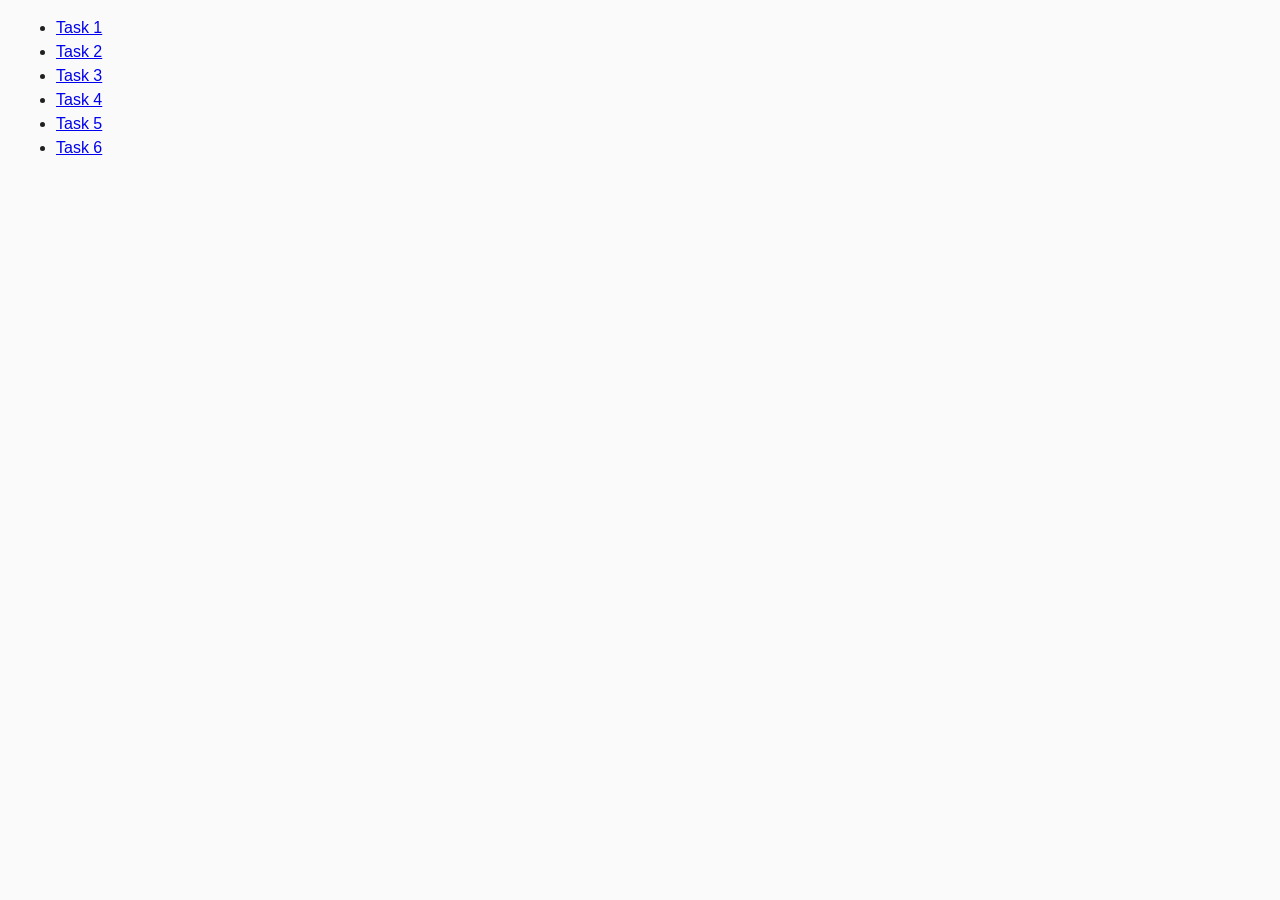
<file: index.html>
<!DOCTYPE html>
<html lang="en">
  <head>
    <meta charset="UTF-8" />
    <meta http-equiv="X-UA-Compatible" content="IE=edge" />
    <meta name="viewport" content="width=device-width, initial-scale=1.0" />
    <title>Homework 7</title>
    <link rel="stylesheet" href="./css/common.css" />
  </head>
  <body>
    <ul>
      <li><a href="./task-1.html">Task 1</a></li>
      <li><a href="./task-2.html">Task 2</a></li>
      <li><a href="./task-3.html">Task 3</a></li>
      <li><a href="./task-4.html">Task 4</a></li>
      <li><a href="./task-5.html">Task 5</a></li>
      <li><a href="./task-6.html">Task 6</a></li>
    </ul>
  </body>
</html>
</file>
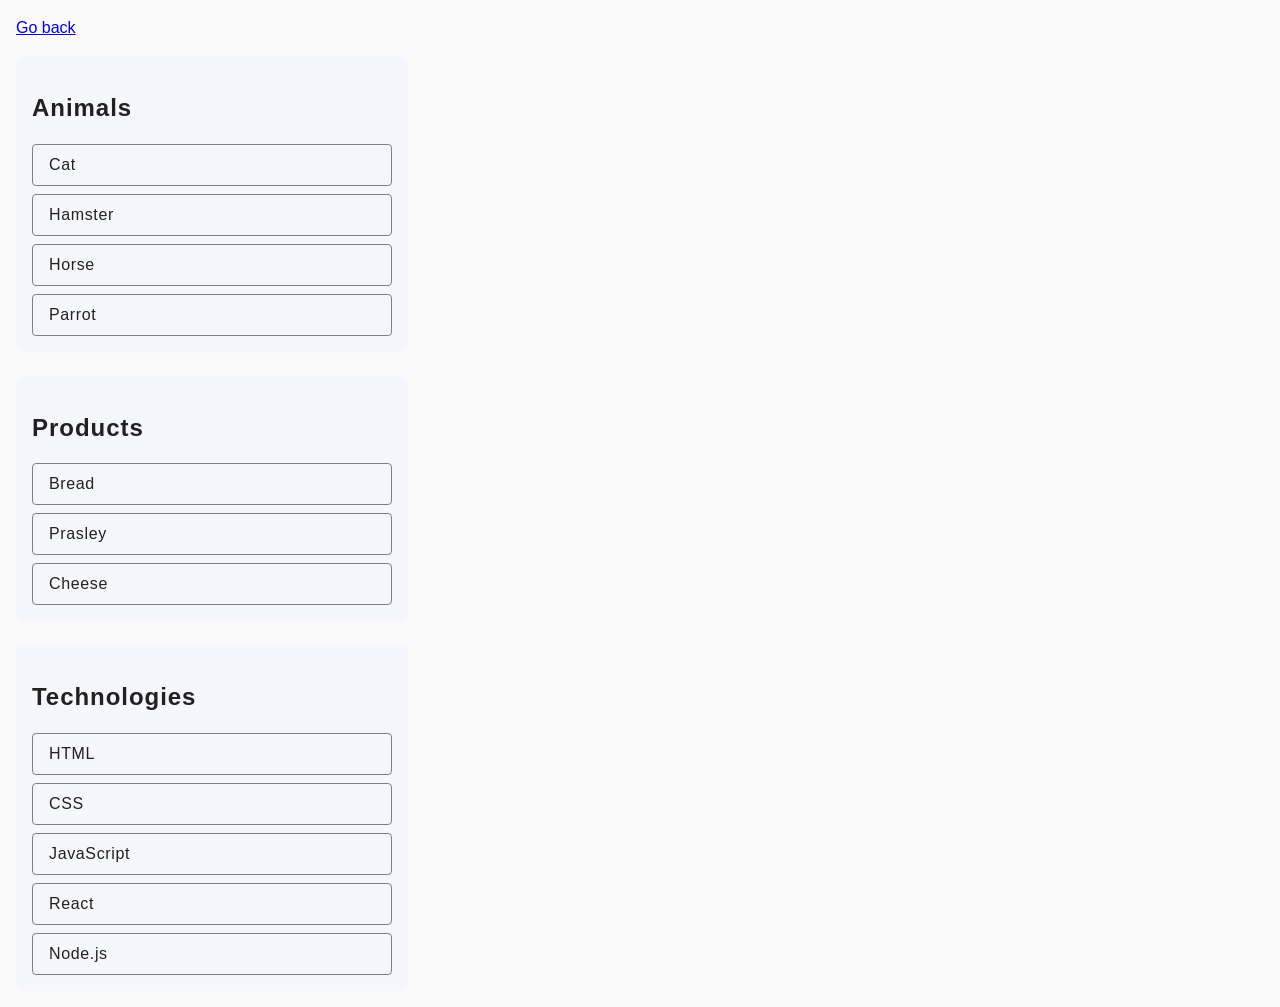
<file: task-1.html>
<!DOCTYPE html>
<html lang="en">
  <head>
    <meta charset="UTF-8" />
    <meta http-equiv="X-UA-Compatible" content="IE=edge" />
    <meta name="viewport" content="width=device-width, initial-scale=1.0" />
    <title>Task 1</title>
    <link rel="stylesheet" href="./css/task-1.css" />
    <link rel="stylesheet" href="./css/common.css" />
  </head>
  <body>
    <p><a href="index.html">Go back</a></p>

    <ul id="categories">
      <li class="item">
        <h2>Animals</h2>

        <ul>
          <li>Cat</li>
          <li>Hamster</li>
          <li>Horse</li>
          <li>Parrot</li>
        </ul>
      </li>
      <li class="item">
        <h2>Products</h2>

        <ul>
          <li>Bread</li>
          <li>Prasley</li>
          <li>Cheese</li>
        </ul>
      </li>
      <li class="item">
        <h2>Technologies</h2>

        <ul>
          <li>HTML</li>
          <li>CSS</li>
          <li>JavaScript</li>
          <li>React</li>
          <li>Node.js</li>
        </ul>
      </li>
    </ul>

    <script src="./js/task-1.js" type="module"></script>
  </body>
</html>
</file>
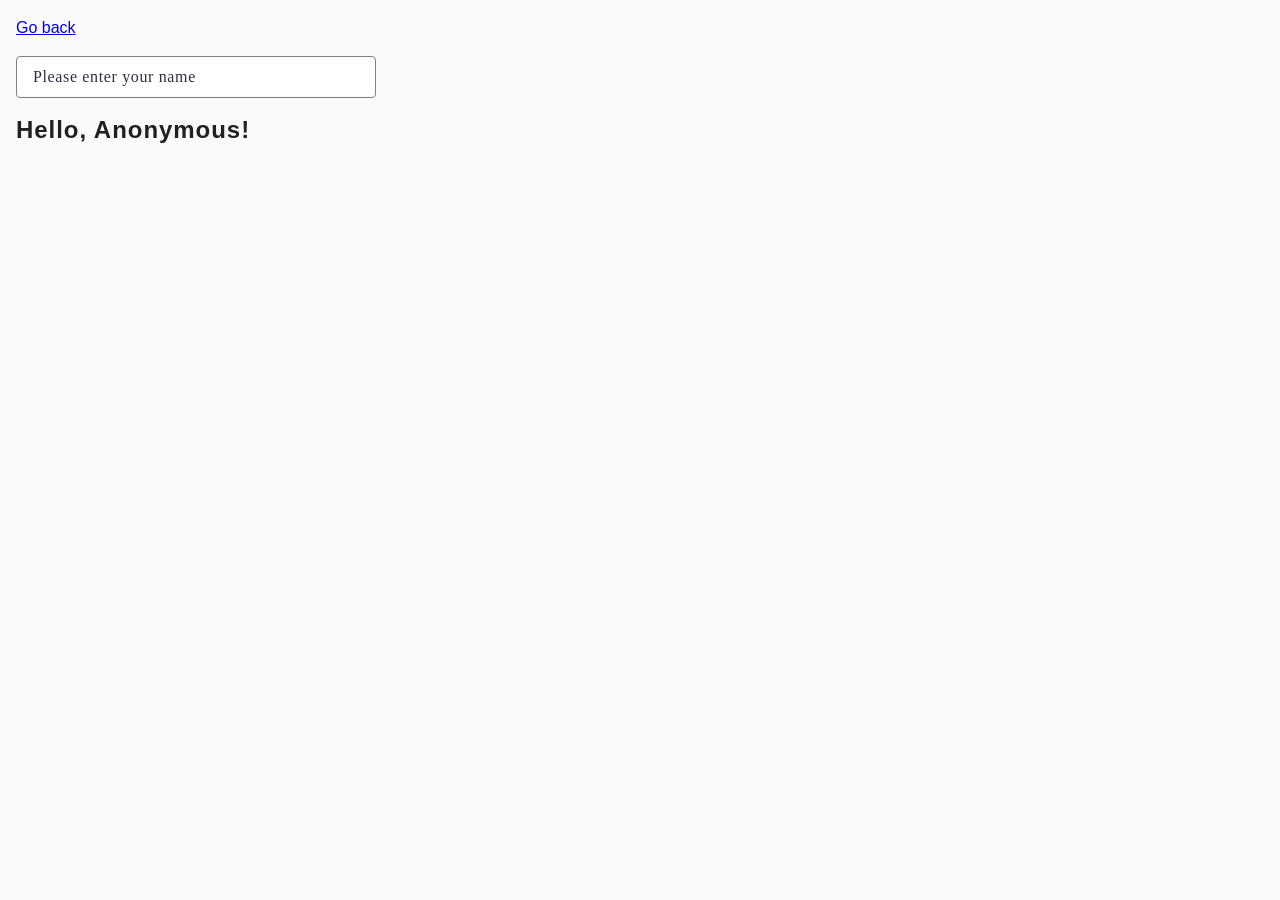
<file: task-3.html>
<!DOCTYPE html>
<html lang="en">
  <head>
    <meta charset="UTF-8" />
    <meta http-equiv="X-UA-Compatible" content="IE=edge" />
    <meta name="viewport" content="width=device-width, initial-scale=1.0" />
    <title>Task 3</title>
    <link rel="stylesheet" href="./css/common.css" />
    <link rel="stylesheet" href="./css/task-3.css" />
  </head>
  <body>
    <p><a href="./index.html">Go back</a></p>

    <input type="text" id="name-input" placeholder="Please enter your name" />
    <h1>Hello, <span id="name-output">Anonymous</span>!</h1>

    <script src="./js/task-3.js" type="module"></script>
  </body>
</html>
</file>
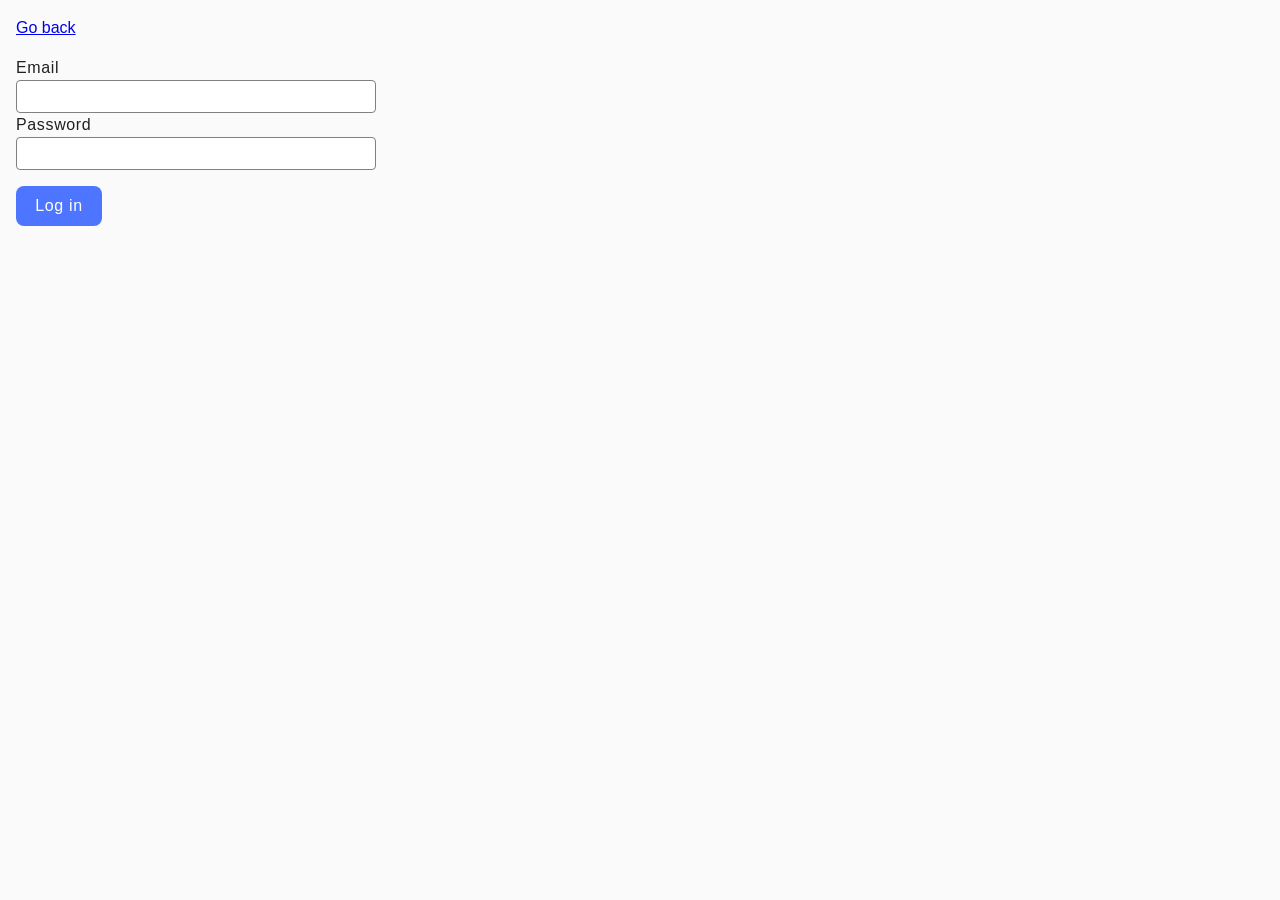
<file: task-4.html>
<!DOCTYPE html>
<html lang="en">
  <head>
    <meta charset="UTF-8" />
    <meta http-equiv="X-UA-Compatible" content="IE=edge" />
    <meta name="viewport" content="width=device-width, initial-scale=1.0" />
    <title>Task 4</title>
    <link rel="stylesheet" href="./css/common.css" />
    <link rel="stylesheet" href="./css/task-4.css" />
  </head>
  <body>
    <p><a href="./index.html">Go back</a></p>

    <form class="login-form">
      <label>
        Email
        <input type="email" name="email" />
      </label>
      <label>
        Password
        <input type="password" name="password" />
      </label>
      <button type="submit">Log in</button>
    </form>

    <script src="./js/task-4.js" type="module"></script>
  </body>
</html>
</file>
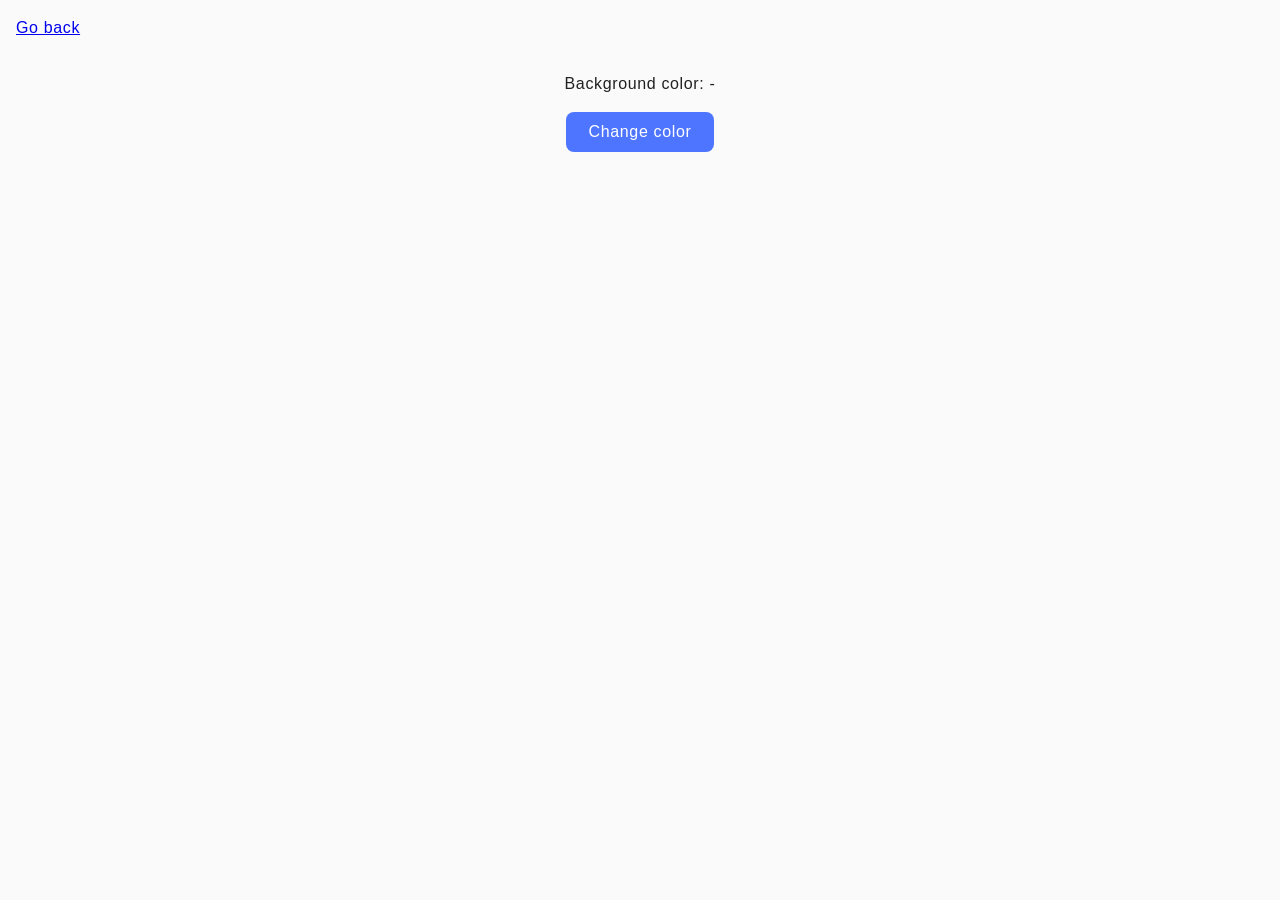
<file: task-5.html>
<!DOCTYPE html>
<html lang="en">
  <head>
    <meta charset="UTF-8" />
    <meta http-equiv="X-UA-Compatible" content="IE=edge" />
    <meta name="viewport" content="width=device-width, initial-scale=1.0" />
    <title>Task 5</title>
    <link rel="stylesheet" href="./css/common.css" />
    <link rel="stylesheet" href="./css/task-5.css" />
  </head>
  <body>
    <p><a href="./index.html">Go back</a></p>

    <div class="widget">
      <p>Background color: <span class="color">-</span></p>
      <button type="button" class="change-color">Change color</button>
    </div>

    <script src="./js/task-5.js" type="module"></script>
  </body>
</html>
</file>
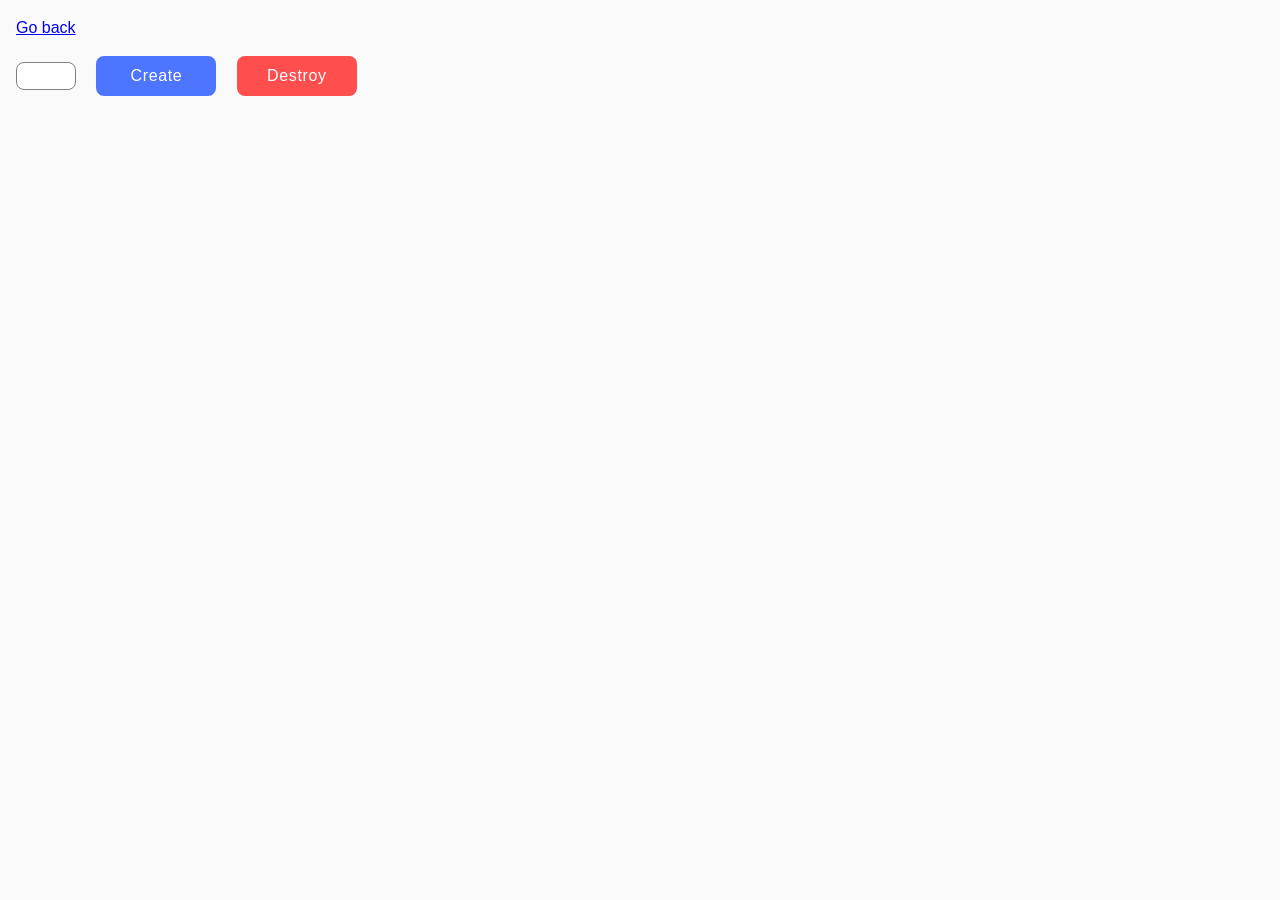
<file: task-6.html>
<!DOCTYPE html>
<html lang="en">
  <head>
    <meta charset="UTF-8" />
    <meta http-equiv="X-UA-Compatible" content="IE=edge" />
    <meta name="viewport" content="width=device-width, initial-scale=1.0" />
    <title>Task 6</title>
    <link rel="stylesheet" href="./css/common.css" />
    <link rel="stylesheet" href="./css/task-6.css" />
  </head>
  <body>
    <p><a href="./index.html">Go back</a></p>

    <div id="controls">
      <input type="number" min="1" max="100" step="1" />
      <button type="button" data-create>Create</button>
      <button type="button" data-destroy>Destroy</button>
    </div>

    <div id="boxes"></div>

    <script src="./js/task-6.js" type="module"></script>
  </body>
</html>
</file>
<file: css/common.css>
* {
  box-sizing: border-box;
}

body {
  margin: 16px;
  font-family: -apple-system, BlinkMacSystemFont, 'Segoe UI', Roboto, Oxygen,
    Ubuntu, Cantarell, 'Open Sans', 'Helvetica Neue', sans-serif;
  -webkit-font-smoothing: antialiased;
  -moz-osx-font-smoothing: grayscale;
  background-color: #fafafa;
  color: #212121;
  line-height: 1.5;
}
</file>
<file: css/task-1.css>
body {
  background-color: rgb(201, 194, 194);
  color: #2e2f42;
  font-family: 'Montserrat', sans-serif;
}

li {
  margin-bottom: 8px;
  padding-top: 8px;
  padding-bottom: 8px;
  padding-left: 16px;
  border-radius: 4px;
  border: 1px solid #808080;
  width: 360px;
  line-height: 1.5;
  letter-spacing: 0.04em;
}

li:last-child {
  margin-bottom: 0;
}

ul {
  padding: 0;
  margin: 0;
  list-style: none;
}

.item {
  margin-bottom: 0;
  border: none;
  border-radius: 8px;
  padding: 16px;
  margin-bottom: 24px;
  width: 392px;
  background-color: #f6f6fe;
}

h2 {
  line-height: 1.33;
  letter-spacing: 0.04em;
}
</file>
<file: css/task-3.css>
input {
  border-radius: 4px;
  border: 1px solid #808080;
  width: 360px;
  padding-top: 8px;
  padding-bottom: 8px;
  padding-left: 16px;
  font-size: 16px;
  line-height: 1.5;
  letter-spacing: 0.04em;
}

input::placeholder {
  font-size: 16px;
  line-height: 1.5;
  letter-spacing: 0.04em;
  color: #2e2f42;
  font-family: Montserrat;
}

h1 {
  font-size: 24px;
  line-height: 1.33;
  letter-spacing: 0.04em;
  margin-top: 16px;
  padding-bottom: 0;
}
</file>
<file: css/task-4.css>
label {
  font-size: 16px;
  font-weight: 400;
  line-height: 1.5;
  letter-spacing: 0.04em;
  display: flex;
  flex-direction: column;
}

input:last-child {
  margin-bottom: 0;
}

input {
  width: 360px;
  padding-top: 8px;
  padding-bottom: 8px;
  padding-left: 16px;
  margin-bottom: 8px;
  border-radius: 4px;
  border: 1px solid #808080;
}

input:hover,
input:focus {
  border: 1px solid #000000;
}

button {
  border: none;
  width: 86px;
  margin-top: 16px;
  padding: 8px 16px;
  font-size: 16px;
  font-weight: 500;
  line-height: 1.5;
  letter-spacing: 0.04em;
  border-radius: 8px;
  cursor: pointer;
  font-family: inherit;
  color: #ffffff;
  background-color: #4e75ff;
}

button:hover,
button:focus {
  background-color: #6c8cff;
}
</file>
<file: css/task-5.css>
div {
  display: flex;
  flex-direction: column;
  align-items: center;
}

p {
  font-size: 16px;
  line-height: 1.5;
  letter-spacing: 0.04em;
}

button {
  border: none;
  cursor: pointer;
  width: 148px;
  padding: 8px 16px;
  border-radius: 8px;
  font-size: 16px;
  font-weight: 500;
  line-height: 1.5;
  letter-spacing: 0.04em;
  font-family: inherit;
  background-color: #4e75ff;
  color: #ffffff;
}

button:hover,
button:focus {
  background-color: #6c8cff;
}
</file>
<file: css/task-6.css>
body {
  color: #2e2f42;
  font-family: 'Montserrat', sans-serif;
}

#boxes {
  display: flex;
  flex-direction: row;
}

#controls {
  margin-bottom: 32px;
}

input {
  font-size: 16px;
  font-weight: 400;
  line-height: 1.5;
  letter-spacing: 0.04em;
  border-radius: 8px;
  border: 1px solid #808080;
  margin-right: 16px;
}

button[data-create] {
  font-size: 16px;
  font-weight: 500;
  line-height: 1.5;
  letter-spacing: 0.04em;
  width: 120px;
  padding: 8px 16px;
  border-radius: 8px;
  margin-right: 16px;
  border: none;
  cursor: pointer;
  font-family: inherit;
  color: #ffffff;
  background-color: #4e75ff;
}

button[data-create]:hover,
button[data-create]:focus {
  background-color: #6c8cff;
}

button[data-destroy] {
  font-size: 16px;
  font-weight: 500;
  line-height: 1.5;
  letter-spacing: 0.04em;
  width: 120px;
  padding: 8px 16px;
  border-radius: 8px;
  border: none;
  cursor: pointer;
  font-family: inherit;
  color: #ffffff;
  background-color: #ff4e4e;
}

button[data-destroy]:hover,
button[data-destroy]:focus {
  background-color: #ff7070;
}
</file>
